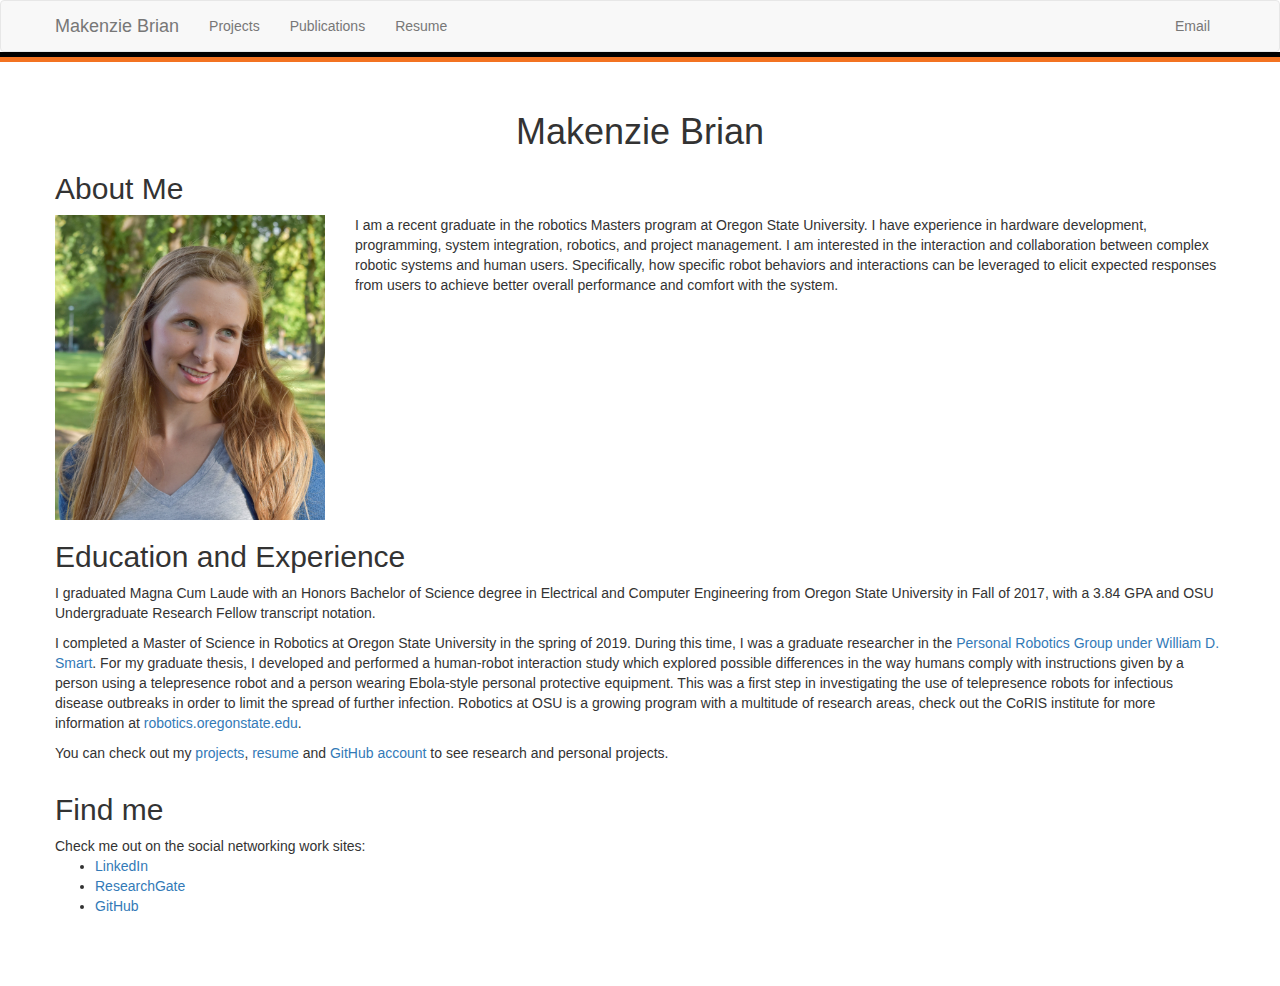
<file: index.html>
<!DOCTYPE html>
<html lang="en">
	<head>
		<meta charset="utf-8">
		<!-- Latest compiled and minified CSS -->
		<link rel="stylesheet" href="./bootstrap-3.3.4-dist/css/bootstrap.min.css">
		<!-- Mobile scaling friendly -->
		<meta name="viewport" content="width=device-width, initial-scale=1">
		<!-- Custom styles for this template -->
		<link href="handmade.css" rel="stylesheet">

		<title>Makenzie Brian</title>
	</head>

	<body>

	    <!-- jQuery (necessary for Bootstrap's JavaScript plugins) -->
	    <script src="./jquery-2.1.3.min.js"></script>
	    <!-- Include all compiled plugins (below), or include individual files as needed -->
	    <script src="./bootstrap-3.3.4-dist/js/bootstrap.min.js"></script>
	
		<!-- navbar section -->
		<div class="navbar navbar-default" role="navigation">
			<div class="container">
				<div class="navbar-header">
					<!-- main button -->
		
					<button type="button" class="navbar-toggle" data-toggle="collapse" data-target=".navbar-collapse">
						<span class="sr-only">Toggle navigation</span>
						<span class="icon-bar"></span>
						<span class="icon-bar"></span>
						<span class="icon-bar"></span>
					</button>

					<a class="navbar-brand" href="./index.html">Makenzie Brian</a>
				</div>
	
				<!-- Top Navbar -->
				<div class="navbar-collapse collapse">
					<ul class="nav navbar-nav">
						<li><a href="./projects.html">Projects</a></li>
                        <!--<li class="active"><a href="./coursework.html">Relevant Coursework</a></li>-->
                        <li><a href="./publications.html">Publications</a></li>
						<li><a href="./Makenzie_Brian_Resume.pdf" target="_blank">Resume</a></li>
					
					</ul>
	
					<ul class="nav navbar-nav navbar-right">
                        <li><a href="mailto:makenzie.brian@gmail.com">Email</a></li>
					</ul>
				</div>
			</div> <!-- container -->
		</div><!-- /navbar -->

		<div id="decal"></div> <!-- adds the orange/black decal under the navbar -->
		
		<!-- Begin Body Content -->
		
		<div class="container">
			<center>
			<h1> Makenzie Brian </h1>
			</center>
			<h2> About Me </h2>
			<div class="row">
				<div class="col-sm-3">
					<img src="./makenzie-headshot.JPG" alt="Makenzie Brian Headshot" id="headshot"/>
				</div>
				<div class="col-sm-9">
					<p>
					I am a recent graduate in the robotics Masters program at Oregon State University. I have experience in hardware development, programming, system integration, robotics, and project management. I am interested in the interaction and collaboration between complex robotic systems and human users. Specifically, how specific robot behaviors and interactions can be leveraged to elicit expected responses from users to achieve better overall performance and comfort with the system. </p>

				</div>
			</div>
			<div class="row">
				<div class="col-sm-12">
					<h2> Education and Experience</h2>
					<p>I graduated Magna Cum Laude with an Honors Bachelor of Science degree in Electrical and Computer Engineering from Oregon State University in Fall of 2017, with a 3.84 GPA and OSU Undergraduate Research Fellow transcript notation.</p>

					<p>I completed a Master of Science in Robotics at Oregon State University in the spring of 2019. During this time, I was a graduate researcher in the <a href="http://research.engr.oregonstate.edu/prg/current-students" target="_blank">Personal Robotics Group under William D. Smart</a>. For my graduate thesis, I developed and performed a human-robot interaction study which explored possible differences in the way humans comply with instructions given by a person using a telepresence robot and a person wearing Ebola-style personal protective equipment. This was a first step in investigating the use of telepresence robots for infectious disease outbreaks in order to limit the spread of further infection. Robotics at OSU is a growing program with a multitude of research areas, check out the CoRIS institute for more information at <a href="http://robotics.oregonstate.edu/" target="_blank">robotics.oregonstate.edu</a>.</p>

                    <p>You can check out my <a href="./projects.html">projects</a>, <a href="./Makenzie_Brian_Resume.pdf" target="_blank">resume</a> and <a href="https://github.com/curbsy" target="_blank">GitHub account</a> to see research and personal projects.</p>

				</div>
			</div>
			<div class="row">
				<div class="col-sm-12">
					<h2>Find me</h2>
					Check me out on the social networking work sites:
					<ul>
						<li><a href="https://www.linkedin.com/in/makenziebrian/" target="_blank">LinkedIn</a></li>
                        <li><a href="https://www.researchgate.net/profile/Makenzie_Brian" target="_blank">ResearchGate</a>
        				<li><a href="https://github.com/curbsy" target="_blank">GitHub</a></li>
					</ul>
				</div>
			</div>
			
		</div> <!-- /container -->	

	</body>
</html>
</file>
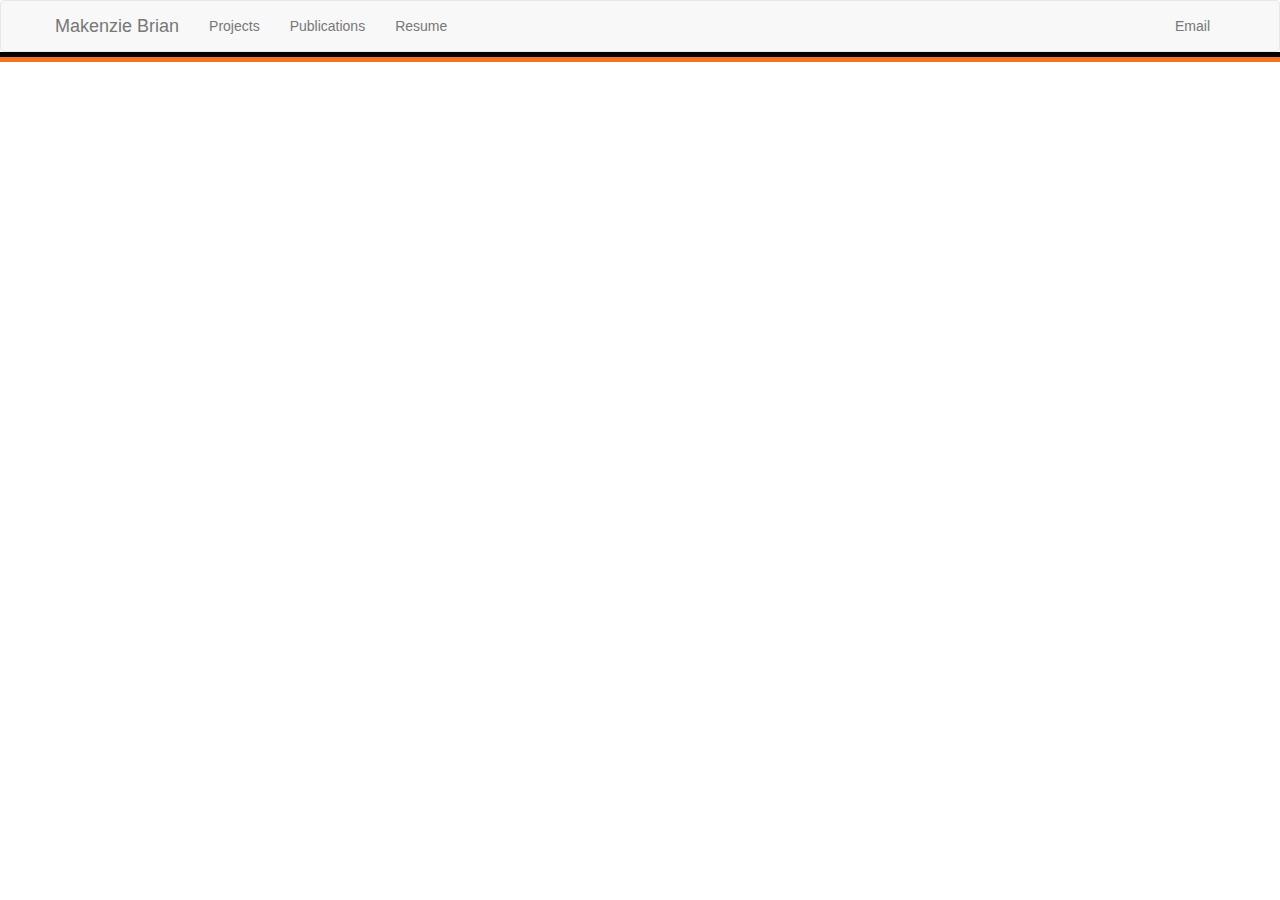
<file: coursework.html>
<!DOCTYPE html>
<html lang="en">
	<head>
		<meta charset="utf-8">
		<!-- Latest compiled and minified CSS -->
		<link rel="stylesheet" href="./bootstrap-3.3.4-dist/css/bootstrap.min.css">
		<!-- Mobile scaling friendly -->
		<meta name="viewport" content="width=device-width, initial-scale=1">
		<!-- Custom styles for this template -->
		<link href="handmade.css" rel="stylesheet">

		<title>Makenzie Brian</title>
	</head>

	<body>

	    <!-- jQuery (necessary for Bootstrap's JavaScript plugins) -->
	    <script src="./jquery-2.1.3.min.js"></script>
	    <!-- Include all compiled plugins (below), or include individual files as needed -->
	    <script src="./bootstrap-3.3.4-dist/js/bootstrap.min.js"></script>
	
		<!-- navbar section -->
		<div class="navbar navbar-default" role="navigation">
			<div class="container">
				<div class="navbar-header">
					<!-- main button -->
		
					<button type="button" class="navbar-toggle" data-toggle="collapse" data-target=".navbar-collapse">
						<span class="sr-only">Toggle navigation</span>
						<span class="icon-bar"></span>
						<span class="icon-bar"></span>
						<span class="icon-bar"></span>
					</button>

					<a class="navbar-brand" href="./index.html">Makenzie Brian</a>
				</div>
	
				<!-- Top Navbar -->
				<div class="navbar-collapse collapse">
					<ul class="nav navbar-nav">
						<li><a href="./projects.html">Projects</a></li>
                        <!--<li class="active"><a href="./coursework.html">Relevant Coursework</a></li>-->
                        <li><a href="./publications.html">Publications</a></li>
						<li><a href="./Makenzie_Brian_Resume.pdf" target="_blank">Resume</a></li>
					
					</ul>
	
					<ul class="nav navbar-nav navbar-right">
                        <li><a href="mailto:makenzie.brian@gmail.com">Email</a></li>
					</ul>
				</div>
			</div> <!-- container -->
		</div><!-- /navbar -->

		<div id="decal"></div> <!-- adds the orange/black decal under the navbar -->
		
		<!-- Begin Body Content -->
		<div class="container">
		</div>
	</body>
</html>
</file>
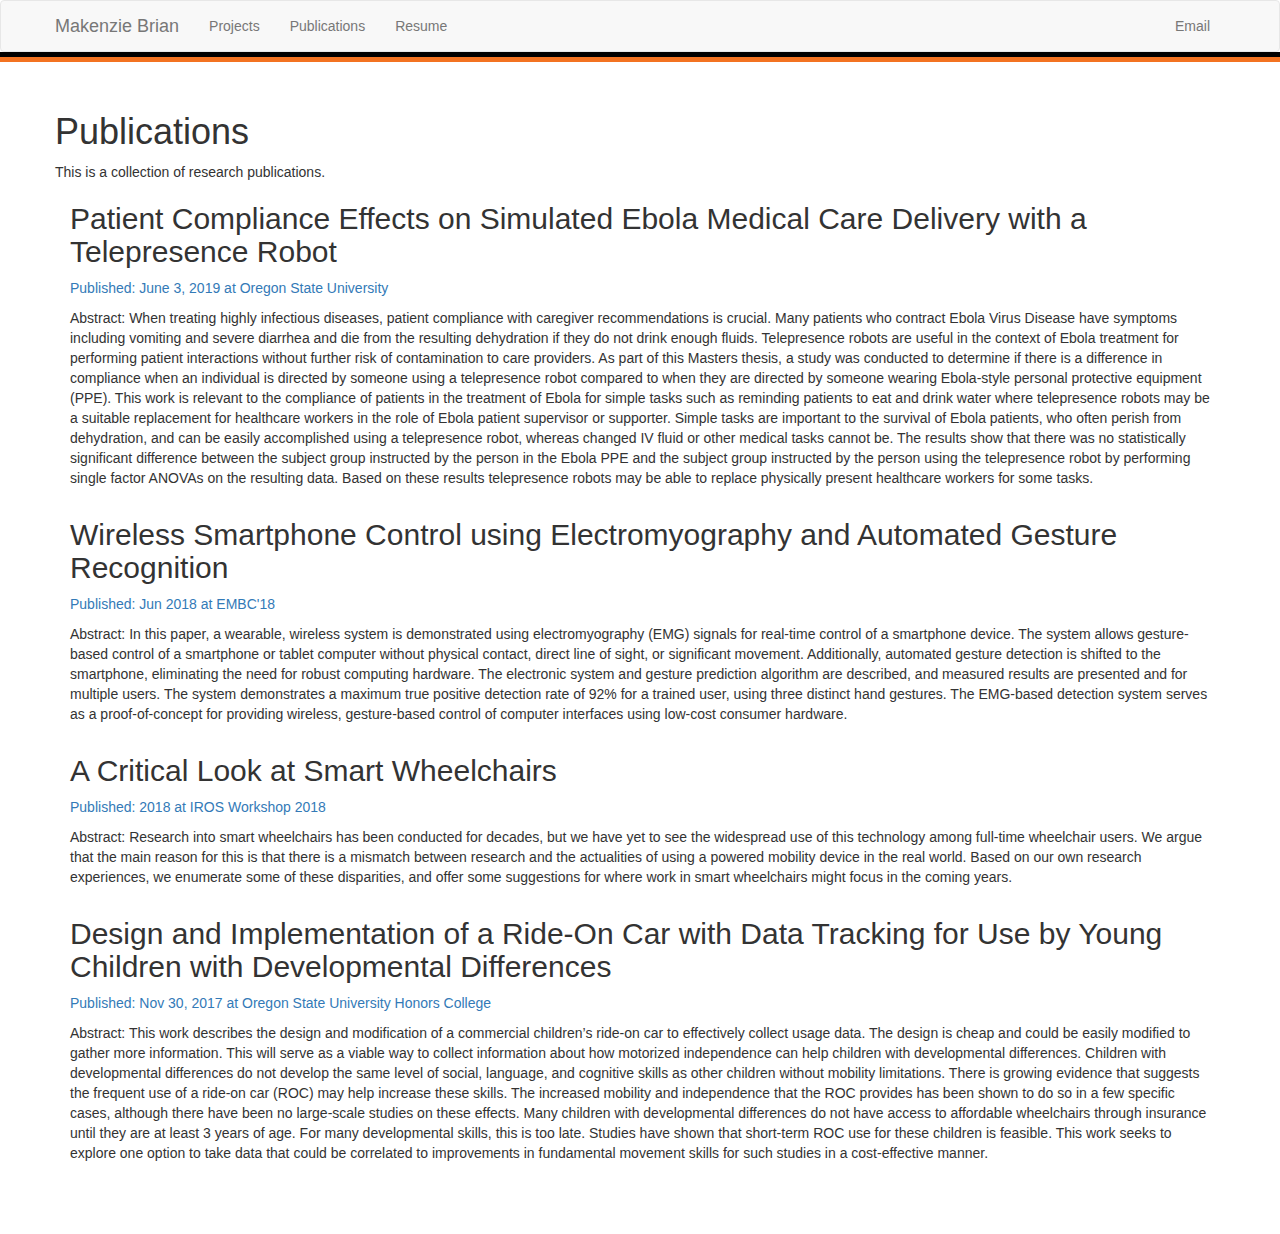
<file: publications.html>
<!DOCTYPE html>
<html lang="en">
	<head>
		<meta charset="utf-8">
		<!-- Latest compiled and minified CSS -->
		<link rel="stylesheet" href="./bootstrap-3.3.4-dist/css/bootstrap.min.css">
		<!-- Mobile scaling friendly -->
		<meta name="viewport" content="width=device-width, initial-scale=1">
		<!-- Custom styles for this template -->
		<link href="handmade.css" rel="stylesheet">

		<title>Makenzie Brian</title>
	</head>

	<body>

	    <!-- jQuery (necessary for Bootstrap's JavaScript plugins) -->
	    <script src="./jquery-2.1.3.min.js"></script>
	    <!-- Include all compiled plugins (below), or include individual files as needed -->
	    <script src="./bootstrap-3.3.4-dist/js/bootstrap.min.js"></script>
	
		<!-- navbar section -->
		<div class="navbar navbar-default" role="navigation">
			<div class="container">
				<div class="navbar-header">
					<!-- main button -->
		
					<button type="button" class="navbar-toggle" data-toggle="collapse" data-target=".navbar-collapse">
						<span class="sr-only">Toggle navigation</span>
						<span class="icon-bar"></span>
						<span class="icon-bar"></span>
						<span class="icon-bar"></span>
					</button>

					<a class="navbar-brand" href="./index.html">Makenzie Brian</a>
				</div>
	
				<!-- Top Navbar -->
				<div class="navbar-collapse collapse">
					<ul class="nav navbar-nav">
						<li><a href="./projects.html">Projects</a></li>
                        <!--<li class="active"><a href="./coursework.html">Relevant Coursework</a></li>-->
                        <li><a href="./publications.html">Publications</a></li>
						<li><a href="./Makenzie_Brian_Resume.pdf" target="_blank">Resume</a></li>
					
					</ul>
	
					<ul class="nav navbar-nav navbar-right">
                        <li><a href="mailto:makenzie.brian@gmail.com">Email</a></li>
					</ul>
				</div>
			</div> <!-- container -->
		</div><!-- /navbar -->

		<div id="decal"></div> <!-- adds the orange/black decal under the navbar -->
		
		<!-- Begin Body Content -->
		<div class="container">
            <h1>Publications</h1>
            This is a collection of research publications.

                <div class="col-sm-12">
                <h2>Patient Compliance Effects on Simulated Ebola Medical Care Delivery with a Telepresence Robot</h2>
                
				<p>
                <a href="https://ir.library.oregonstate.edu/concern/graduate_thesis_or_dissertations/bg257m314" target="_blank">Published: June 3, 2019 at Oregon State University</a>
                </p>
                <p>
                Abstract: When treating highly infectious diseases, patient compliance with caregiver recommendations is crucial. Many patients who contract Ebola Virus Disease have symptoms including vomiting and severe diarrhea and die from the resulting dehydration if they do not drink enough fluids. Telepresence robots are useful in the context of Ebola treatment for performing patient interactions without further risk of contamination to care providers. As part of this Masters thesis, a study was conducted to determine if there is a difference in compliance when an individual is directed by someone using a telepresence robot compared to when they are directed by someone wearing Ebola-style personal protective equipment (PPE). This work is relevant to the compliance of patients in the treatment of Ebola for simple tasks such as reminding patients to eat and drink water where telepresence robots may be a suitable replacement for healthcare workers in the role of Ebola patient supervisor or supporter. Simple tasks are important to the survival of Ebola patients, who often perish from dehydration, and can be easily accomplished using a telepresence robot, whereas changed IV fluid or other medical tasks cannot be. The results show that there was no statistically significant difference between the subject group instructed by the person in the Ebola PPE and the subject group instructed by the person using the telepresence robot by performing single factor ANOVAs on the resulting data. Based on these results telepresence robots may be able to replace physically present healthcare workers for some tasks.
                </p>
                </div>

                <div class="col-sm-12">
                <h2>Wireless Smartphone Control using Electromyography and Automated Gesture Recognition</h2>
                
				<p>
                <a href="https://ieeexplore.ieee.org/document/8513640" target="_blank">Published: Jun 2018 at EMBC'18</a>
                </p>
                <p>
                Abstract: In this paper, a wearable, wireless system is demonstrated using electromyography (EMG) signals for real-time control of a smartphone device. The system allows gesture-based control of a smartphone or tablet computer without physical contact, direct line of sight, or significant movement. Additionally, automated gesture detection is shifted to the smartphone, eliminating the need for robust computing hardware. The electronic system and gesture prediction algorithm are described, and measured results are presented and for multiple users. The system demonstrates a maximum true positive detection rate of 92% for a trained user, using three distinct hand gestures. The EMG-based detection system serves as a proof-of-concept for providing wireless, gesture-based control of computer interfaces using low-cost consumer hardware.
                </p>
                </div>

                <div class="col-sm-12">

                <h2>A Critical Look at Smart Wheelchairs</h2>
                
				<p>
                <a href="http://www.iros-ar2018.lissi.fr/lib/exe/fetch.php/wiki/iros-ar18_paper_10.pdf?DokuWiki=a9c4a439006b142f6f79d280bd708c72" target="_blank">Published: 2018 at IROS Workshop 2018</a>
                </p>
                <p>
                Abstract: Research into smart wheelchairs has been conducted for decades, but we have yet to see the widespread use of this technology among full-time wheelchair users. We argue that the main reason for this is that there is a mismatch between research and the actualities of using a powered mobility device in the real world. Based on our own research experiences, we enumerate some of these disparities, and offer some suggestions for where work in smart wheelchairs might focus in the coming years.
                </p>
                </div>

                <div class="col-sm-12">

                <h2>Design and Implementation of a Ride-On Car with Data Tracking for Use by Young Children with Developmental Differences</h2>
                
				<p>
                <a href="https://ir.library.oregonstate.edu/concern/honors_college_theses/2514nr325" target="_blank">Published: Nov 30, 2017 at Oregon State University Honors College</a>
                </p>
                <p>
                Abstract: This work describes the design and modification of a commercial children’s ride-on car to effectively collect usage data. The design is cheap and could be easily modified to gather more information. This will serve as a viable way to collect information about how motorized independence can help children with developmental differences. Children with developmental differences do not develop the same level of social, language, and cognitive skills as other children without mobility limitations. There is growing evidence that suggests the frequent use of a ride-on car (ROC) may help increase these skills. The increased mobility and independence that the ROC provides has been shown to do so in a few specific cases, although there have been no large-scale studies on these effects. Many children with developmental differences do not have access to affordable wheelchairs through insurance until they are at least 3 years of age. For many developmental skills, this is too late. Studies have shown that short-term ROC use for these children is feasible. This work seeks to explore one option to take data that could be correlated to improvements in fundamental movement skills for such studies in a cost-effective manner.
                </p>
                </div>

                <div class="col-sm-12">
</file>
<file: handmade.css>
/* Sticky footer styles
-------------------------------------------------- */
html {
	position: relative;
	min-height: 100%;
}

body {
	/* Margin bottom by footer height */
	margin-bottom: 60px;

}

#footer {
	position: absolute;
	bottom: 0;
	width: 100%;
	/* Set the fixed height of the footer here */
	min-height: 60px;
	height: auto;
	background-color: #f5f5f5;
}


/* Custom page CSS
-------------------------------------------------- */
/* Not required for template or sticky footer method. */

.container {
	width: auto;
	max-width: 1200px;
	padding: 0 15px;
}

.text-muted {
	position: relative; 
	margin: 20px 0 20px 100px;
}

/*--------------------------------------------------------
 * Custom made CSS for other elemtnts, as the need arises
 * -------------------------------------------------------*/
#decal {
	position: relative;
	top: -20px;
	background-image: url("./images/OSUDecal.png");
	background-repeat: repeat-x;
	height: 20px;
	width: auto;
}

#footerpic {
	position: absolute;
	height: 31px;
	top: 50%;
	margin-top: -15px;
	width: 88px;
	opacity: .4;
	filter: alpha(opacity: 40);
}

#footerpic:hover {
	opacity: 1;
	filter: alpha(opacity: 100);
}

#headshot {
	width: 100%;
	height: auto;
}
</file>
